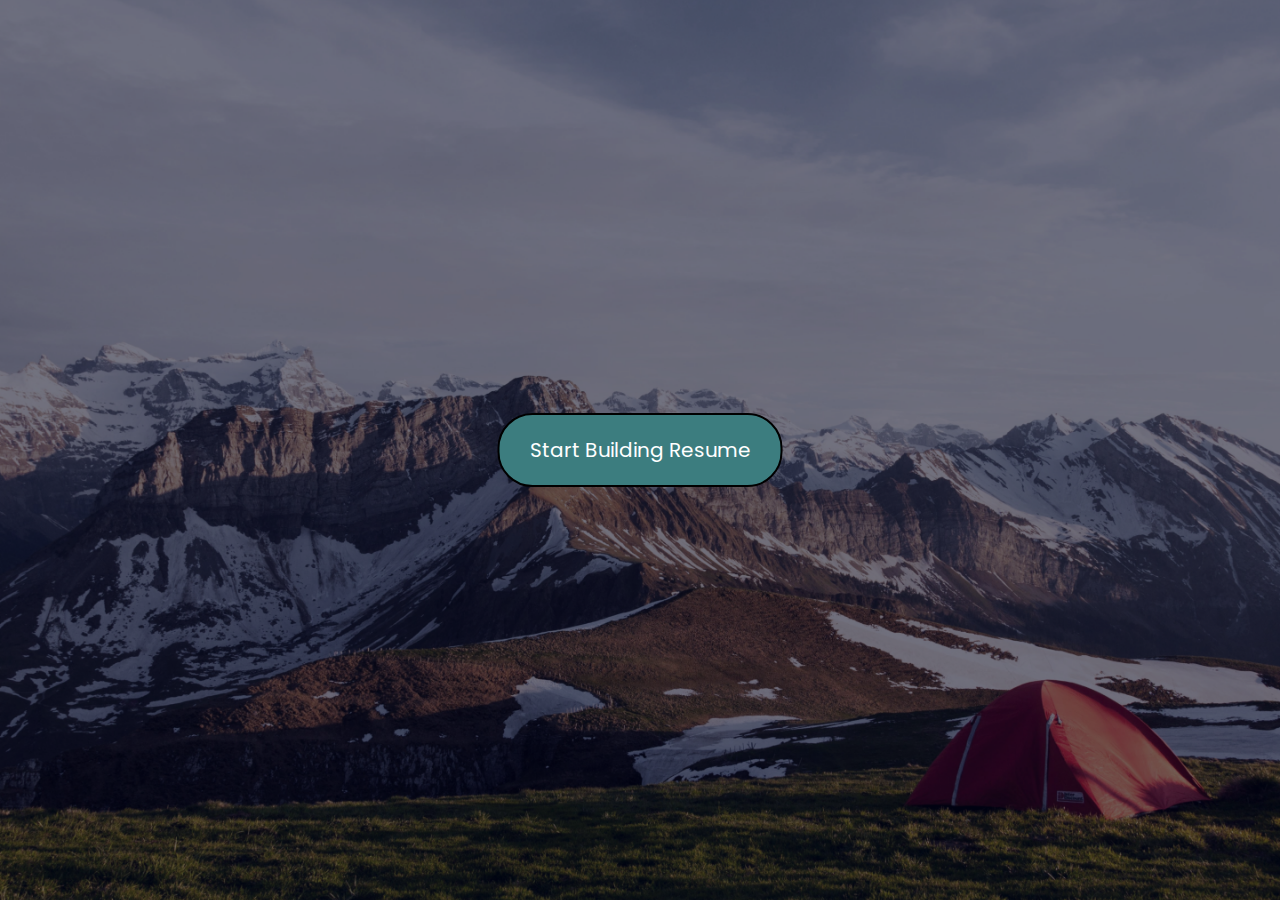
<file: index.html>
<!DOCTYPE html>
<html lang="en">
<head>
    <meta charset="UTF-8">
    <meta name="viewport" content="width=device-width, initial-scale=1.0">
    <title>Resume Builder</title>
    <link rel="stylesheet" href="style.css">
    <style>
        body{
           background-image: url('header-bg.png');  
           background-size: cover;
        }
    </style>
</head>
<body>
    <div class="container">
        <div class="btn">
            <a href="resume.html"><button  class="start">Start Building Resume</button></a>
        </div>
    </div>
    
    
</body>
</html>
</file>
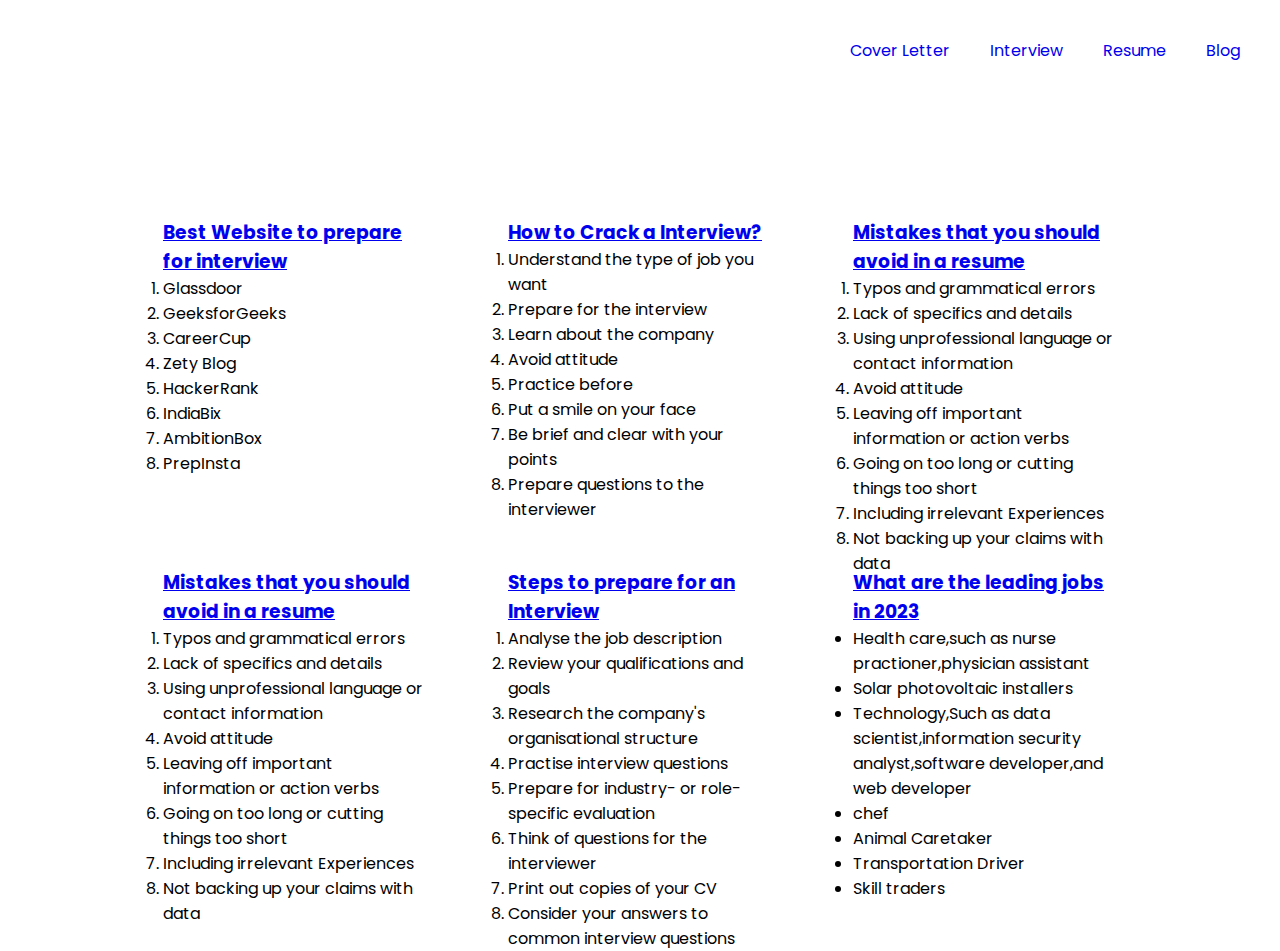
<file: Interview.html>
<!DOCTYPE html>
<html lang="en">
<head>
    <meta charset="UTF-8">
    <meta name="viewport" content="width=device-width, initial-scale=1.0">
    <title>Interview</title>
    <link rel="stylesheet" href="style.css">
</head>
<body>
     
    <nav>
        <a href="#">Cover Letter</a>
        <a href="Interview.html">Interview</a>
        <a href="resume.html">Resume</a>
       <a href="blog.html">Blog</a>
    </nav>
    <div class="col">
        <div class="div1">
            <a href="#"><h3>Best Website to prepare for interview</h3></a>
            <ol>
                <li>Glassdoor</li>
                <li>GeeksforGeeks</li>
                <li>CareerCup</li>
                <li>Zety Blog</li>
                <li>HackerRank</li>
                <li>IndiaBix</li>
                <li>AmbitionBox</li>
                <li>PrepInsta</li>
        
            </ol>
        </div>
        <div class="div1">
            <a href="#"><h3>How to Crack a Interview?</h3></a>
            <ol>
                <li>Understand the type of job you want</li>
                <li>Prepare for the interview</li>
                <li>Learn about the company</li>
                <li>Avoid attitude</li>
                <li>Practice before</li>
                <li>Put a smile on your face</li>
                <li>Be brief and clear with your points</li>
                <li>Prepare questions to the interviewer</li>
        
            </ol>
        </div>
        <div class="div1">
            <a href="#"><h3>Mistakes that you should avoid in a resume</h3></a>
            <ol>
                <li>Typos and grammatical errors</li>
                <li>Lack of specifics and details</li>
                <li>Using unprofessional language or contact information</li>
                <li>Avoid attitude</li>
                <li>Leaving off important information or action verbs</li>
                <li>Going on too long or cutting things too short</li>
                <li>Including irrelevant Experiences</li>
                <li>Not backing up your claims with data</li>
        
        
            </ol>
        </div>
    </div>

<div class="col">
    <div class="div1">
        <a href="#"><h3>Mistakes that you should avoid in a resume</h3></a>
        <ol>
            <li>Typos and grammatical errors</li>
            <li>Lack of specifics and details</li>
            <li>Using unprofessional language or contact information</li>
            <li>Avoid attitude</li>
            <li>Leaving off important information or action verbs</li>
            <li>Going on too long or cutting things too short</li>
            <li>Including irrelevant Experiences</li>
            <li>Not backing up your claims with data</li>
    
    
        </ol>
    </div>
    <div class="div1">
        <a href="#"><h3>Steps to prepare for an Interview</h3></a>
        <ol>
            <li>Analyse the job description</li>
            <li>Review your qualifications and goals</li>
            <li>Research the company's organisational structure</li>
            <li>Practise interview questions</li>
            <li>Prepare for industry- or role-specific evaluation</li>
            <li>Think of questions for the interviewer</li>
            <li>Print out copies of your CV</li>
            <li>Consider your answers to common interview questions</li>
    
    
        </ol>
    </div>
    <div class="div1">
        <a href="#"><h3>What are the leading jobs in 2023</h3></a>
        <ul>
            
            <li>Health care,such as nurse practioner,physician assistant</li>
            <li>Solar photovoltaic installers</li>
            <li>Technology,Such as data scientist,information security analyst,software developer,and web developer</li>
            <li>chef</li>
            <li>Animal Caretaker</li>
            <li>Transportation Driver</li>
            <li>Skill traders</li>
    
    
        </ul>
    </div>
    
</div>

</body>
</html>
</file>
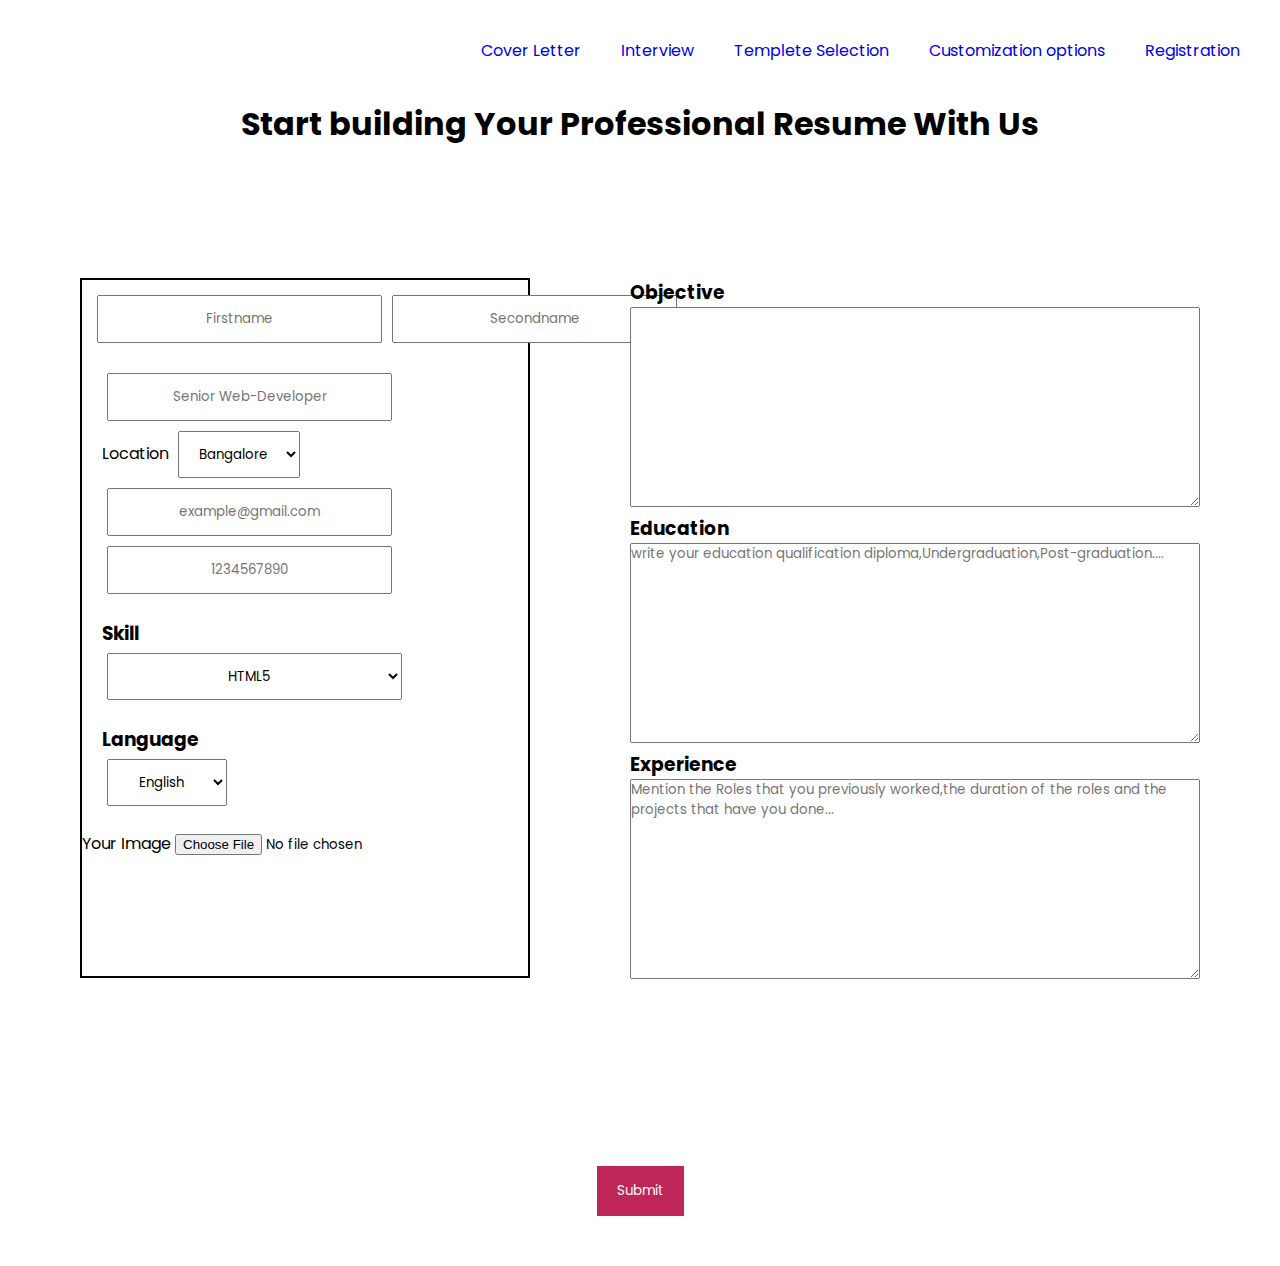
<file: resume.html>
<!DOCTYPE html>
<html lang="en">
<head>
    <meta charset="UTF-8">
    <meta name="viewport" content="width=device-width, initial-scale=1.0">
    <title>Main page</title>
    <link rel="stylesheet" href="style.css">
    <link rel="stylesheet" href="https://cdnjs.cloudflare.com/ajax/libs/font-awesome/6.4.0/css/all.min.css" integrity="sha512-iecdLmaskl7CVkqkXNQ/ZH/XLlvWZOJyj7Yy7tcenmpD1ypASozpmT/E0iPtmFIB46ZmdtAc9eNBvH0H/ZpiBw==" crossorigin="anonymous" referrerpolicy="no-referrer" />
</head>
<body>
    
    <nav>
        <a href="#">Cover Letter</a>
        <a href="Interview.html">Interview</a>
        <a href="#">Templete Selection</a>
       <a href="#">Customization options</a>
       <a href="#">Registration</a>
    </nav>

    <div class="heading"> <h1>Start building Your Professional Resume With Us</h1></div>
      
   <div class="body">
    <div class="side">
        <form action="/submit" method="POST">
            <div class="wrapper">
                <input type="text" class="name" placeholder="Firstname">
                <input type="text" class="name" placeholder="Secondname">
            </div>
            <div class="box-container">
                <p><i class="fa fa-briefcase" aria-hidden="true"></i><input type="text" class="name" placeholder="Senior Web-Developer"></p>
                <p> <i class="fa fa-map-marker" aria-hidden="true"></i><div class="loc">
                    <label for="select-location">Location</label>
                    <select name="location" class="name" id="select-location">
                    <option>Bangalore</option>
                    <option>Mumbai</option>
                    <option>Hyderabad</option>
                    <option>Chennai</option>
                    <option>Noida</option>
                </select> </div> </p>
                <p><i class="fa fa-envelope" aria-hidden="true"></i><input type="email" class="name" placeholder="example@gmail.com"></p>
                <p><i class="fa fa-phone" aria-hidden="true"></i><input type="text" class="name" placeholder="1234567890"></p>
            </div>
            <div class="box-container">
                
                <div class="s-1">
                    <label for="select-skill"><h3>Skill</h3></label>
                    <select name="Skill"  class="name" id="select-skill">
                        <option>HTML5</option>
                        <option>CSS3</option>
                        <option>Javascript</option>
                        <option>MS-Excel</option>
                        <option>MS-Word</option>
                        <option>Full-Stack</option>
                        <option>MS-Powerpoint</option>
                        <option>Pen-testing</option>
                        <option>Human Resource Management(HRM)</option>

                    </select>
            </div>
            </div>
            <div class="box-container">
               
                <div class="s-1">
                    <label for="Selet-Language"> <h3>Language</h3></label>
                        <select name="Language" class="name" id="Selet-Language">
                            <option>English</option>
                            <option>Chinese</option>
                            <option>French</option>
                            <option>Gujarati</option>
                            <option>Hindi</option>
                            <option>Japanese</option>
                            <option>Korean</option>
                            <option>Malayalam</option>
                            <option>Mandarin</option>
                            <option>Russian</option>
                            <option>Tamil</option>
                            <option>Telugu</option>
                            <option>Tulu</option>
                            <option>Turkish</option>
                            <option>Ukrainian</option>

                        </select>
                  
                    
                </div>
            </div>
            <div class="photo">
                <label for="image">Your Image</label>
                <input id="image" type="file" class="form-control image" accept="image/*" onchange=" "/>
            </div>
        </form>
    </div>
            
            <div class="flex">
                <div class="box">
                    <label for="obj"><h3>Objective</h3></label>
                    <textarea id="obj"></textarea>
                   </div>
                <div class="box">
                    <label for="edu"><h3>Education</h3></label>
                      <textarea id="edu"  placeholder="write your education qualification diploma,Undergraduation,Post-graduation...."></textarea>
                    </div>
                     <div class="box">
                      <label for="exp"><h3>Experience</h3></label>
                      <textarea id="exp"   placeholder="Mention the Roles that you previously worked,the duration of the roles and the projects that have you done..."></textarea>
                     </div>
                     
            </div>
            
        </div>
        <div class="submit"><button class="butsub" type="submit">Submit</button></div>
        
</body>
</html>
</file>
<file: style.css>
@import url('https://fonts.googleapis.com/css2?family=Poppins:wght@200;300;400;500;600;700&display=swap');
*{
    margin: 0;
    padding: 0;
    box-sizing: border-box;
    font-family: 'Poppins',sans-serif;
}

.btn{
   margin: 0;
   position: absolute;
   top: 50%;
   left: 50%;
   -ms-transform: translate(-50%, -50%);
   transform: translate(-50%, -50%);
}
.start{
    background-color: rgb(60, 125, 127);
    color: white;
    padding: 20px 30px;
    font-size: 20px;
    border-radius: 35px;
    border: 2px solid black;
}
.start:hover{
    background-color: cadetblue;
    cursor: pointer;
}

nav{
    width: 100%;
   justify-content: right;
    height: 100px;
    display: flex;
    align-items: center;
}

nav a{
    text-decoration: none;
    padding-right: 40px;

}
nav a.active, a:hover{
    cursor: pointer;
    text-decoration: underline;
    transition: 3s;
}
.heading{
    display: flex;
    justify-content: center;
    background-size: cover;
}
.body{
    display: flex;
    flex-direction: row;
    margin: 80px 30px;
}
  
.box-container{
    flex-direction: row;
    margin: 20px;
}
form{
    
    width: 450px;
    height: 700px;
    border: 2px solid black;
    margin: 50px;
}

.name{
    margin: 5px;
    padding: 12px;
    text-align: center;
}

.wrapper{
    margin: 10px;
    display: flex;
    align-items: center;
    justify-content: space-evenly;
}
.flex{
    display: flex;
    flex-direction: column;
    margin: 50px;
    width: 100%;
    justify-content: space-evenly;
}
textarea{
    height: 200px;
    width: 100%;
   -webkit-box-sizing: border-box; 
    -moz-box-sizing: border-box;    
    box-sizing: border-box;  
}
.col{
    display: flex;
    align-items: center;
    justify-content: space-evenly;
    margin: 50px;
    padding: 50px;
}
.div1{
    padding: 18px;
    height: 200px;
    width: 300px;
   
}
.header-section{
    height: 60px;
    width: 100%;
}
.submit{
    display: flex;
    justify-content: center;
    align-items: center;
    padding: 50px;

}
.button{
    margin: 0;
    position: absolute;
    top: 50%;
    left: 50%;
    -ms-transform: translate(-50%, -50%);
    transform: translate(-50%, -50%);
}
button{
    background-color: rgb(190, 38, 88);
    color: white;
    border: none;
    border-radius: 2px solid rgb(223, 212, 216);
    padding: 15px 20px;
   
}
button:hover{
    background-color: rgb(218, 112, 147);
    
}
</file>
